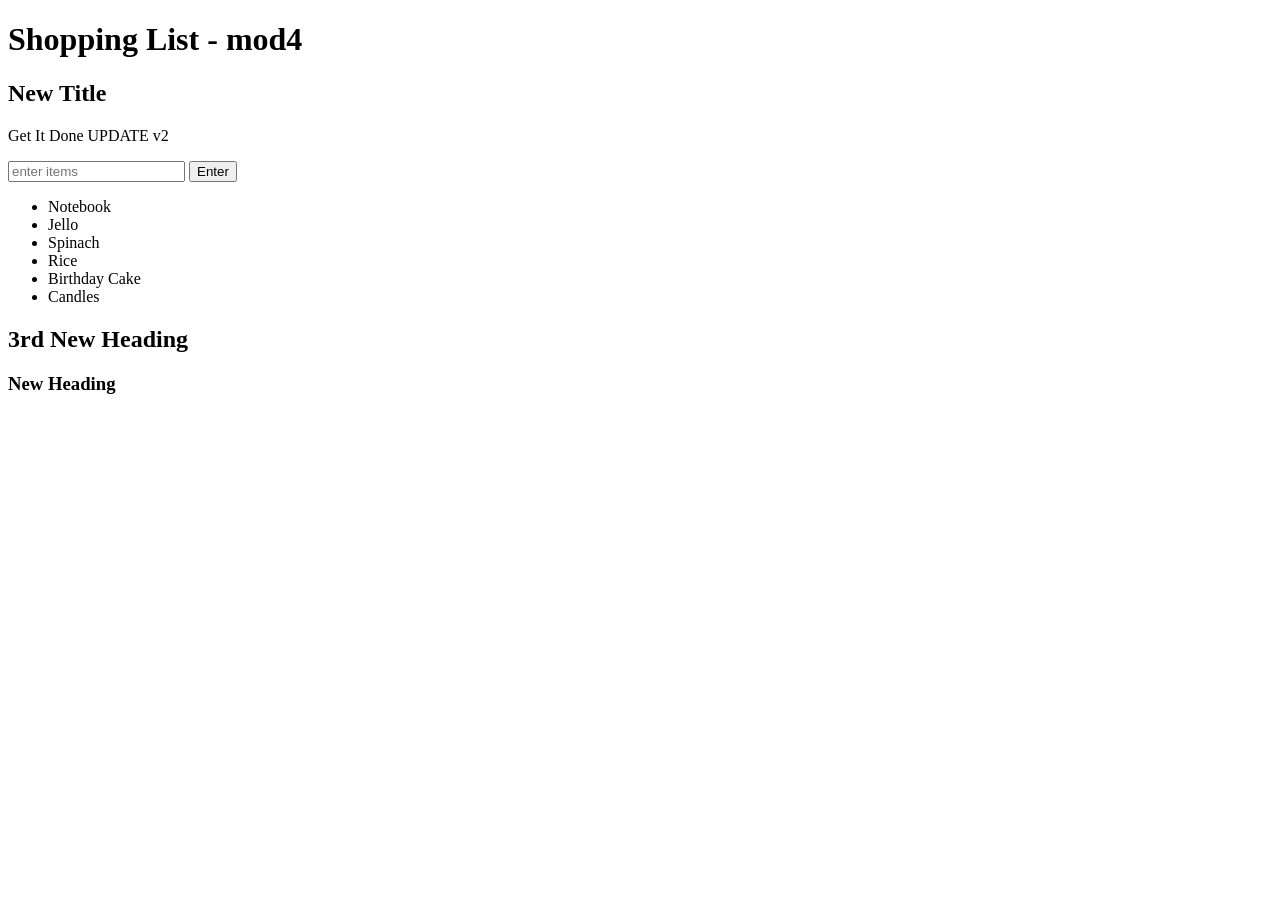
<file: index.html>
<!DOCTYPE html>
<html>
<head>
	<title>Javascript + Dom</title>
	<link rel="stylesheet" type="text/css" href="style.css">
</head>
<body>
	<h1>Shopping List - mod4</h1>
	<h2>New Title</h2>
	<p id="first">Get It Done UPDATE v2</p>
	<input id="userinput" type="text" placeholder="enter items">
	<button id="enter">Enter</button>
	<ul id="but">
 		<li id="bold red" random="23">Notebook</li>
		<li>Jello</li>
		<li>Spinach</li>
		<li>Rice</li>
		<li>Birthday Cake</li>
		<li>Candles</li> 
	</ul>
	<h2>3rd New Heading</h2>
	<h3>New Heading</h3>
<script type="text/javascript" src="script.js"></script>
</body>
</html>
</file>
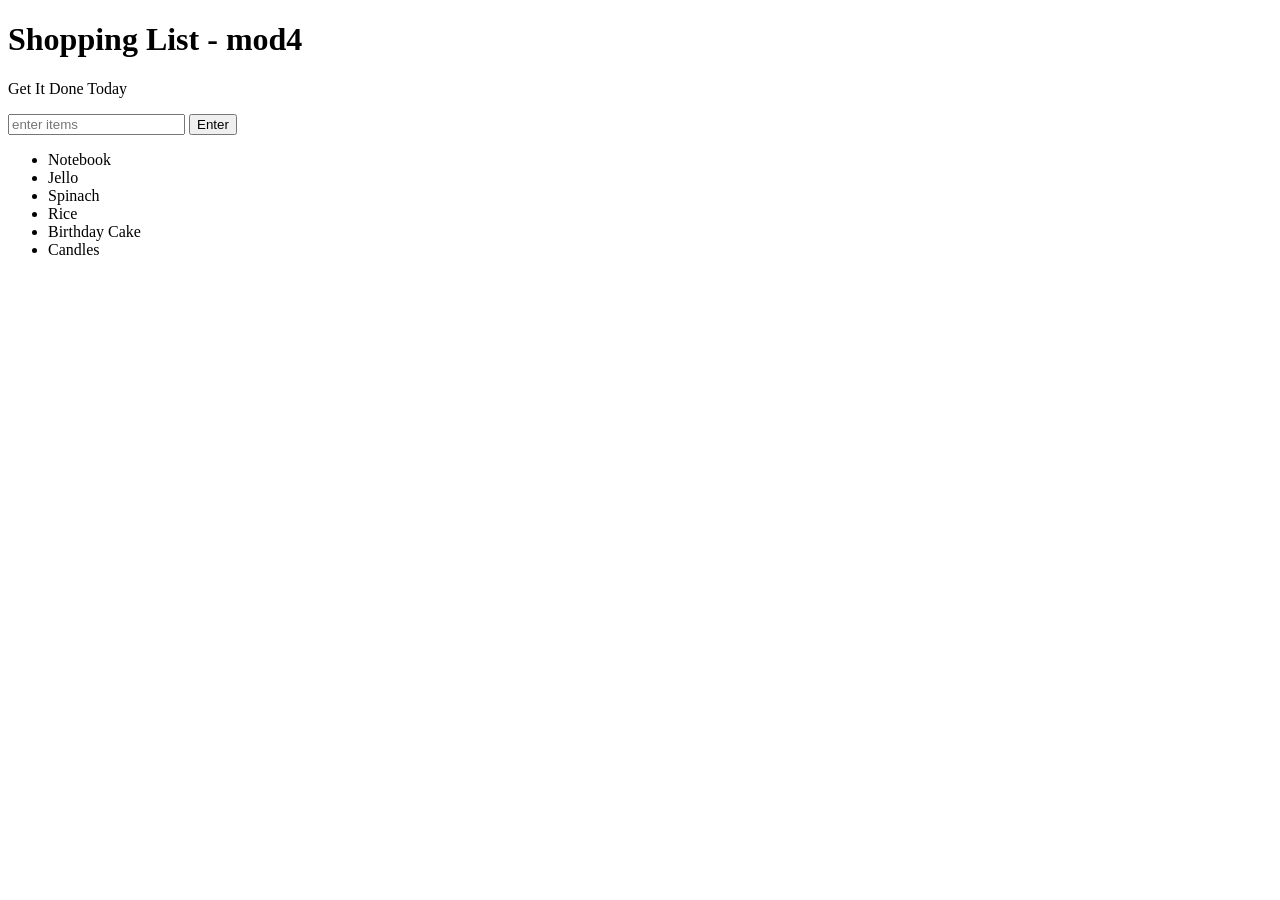
<file: index copy.html>
<!DOCTYPE html>
<html>
<head>
	<title>Javascript + Dom</title>
	<link rel="stylesheet" type="text/css" href="style.css">
</head>
<body>
	<h1>Shopping List - mod4</h1>
	<p id="first">Get It Done Today</p>
	<input id="userinput" type="text" placeholder="enter items">
	<button id="enter">Enter</button>
	<ul id="but">
 		<li id="bold red" random="23">Notebook</li>
		<li>Jello</li>
		<li>Spinach</li>
		<li>Rice</li>
		<li>Birthday Cake</li>
		<li>Candles</li> 
	</ul>
<script type="text/javascript" src="script.js"></script>
</body>
</html>
</file>
<file: style.css>
.coolTitle {
	text-align: center;
	font-family: 'Oswald', 'Helvetica', sans-serif;
	font-size: 40px;
	transform: skewY(-10deg);
	letter-spacing: 4px;
	word-spacing: -8px;
	color: tomato;
	text-shadow: 
	-1px -1px 0 firebrick,
	-2px -2px 0 firebrick,
	-3px -3px 0 firebrick,
	-4px -4px 0 firebrick,
	-5px -5px 0 firebrick,
	-6px -6px 0 firebrick,
	-7px -7px 0 firebrick,
	-8px -8px 0 firebrick,
	-30px 20px 40px dimgrey;
}

.done {
	text-decoration: line-through;
}

.deletebutton{
	background-color: blue;
}

#but button {
	display: none;
}

#but li:hover button{
    display: inline-block;
}
</file>
